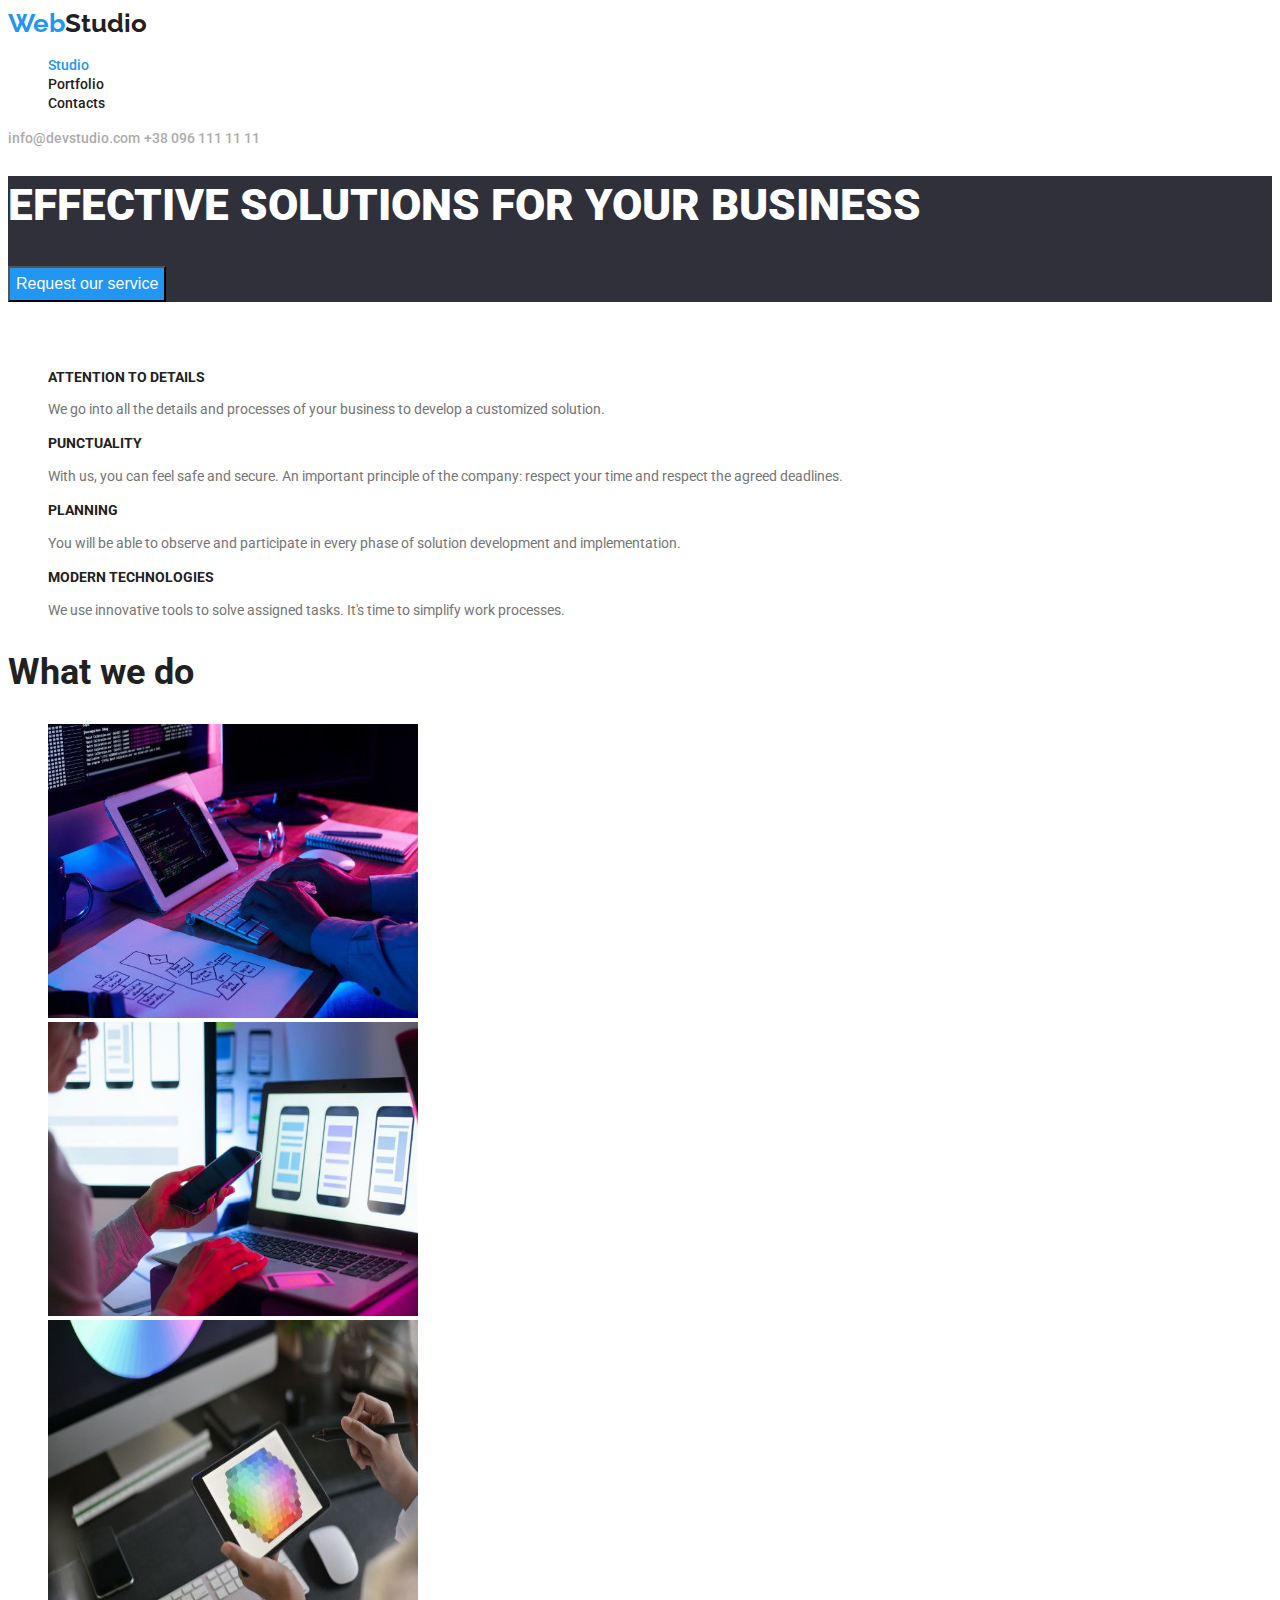
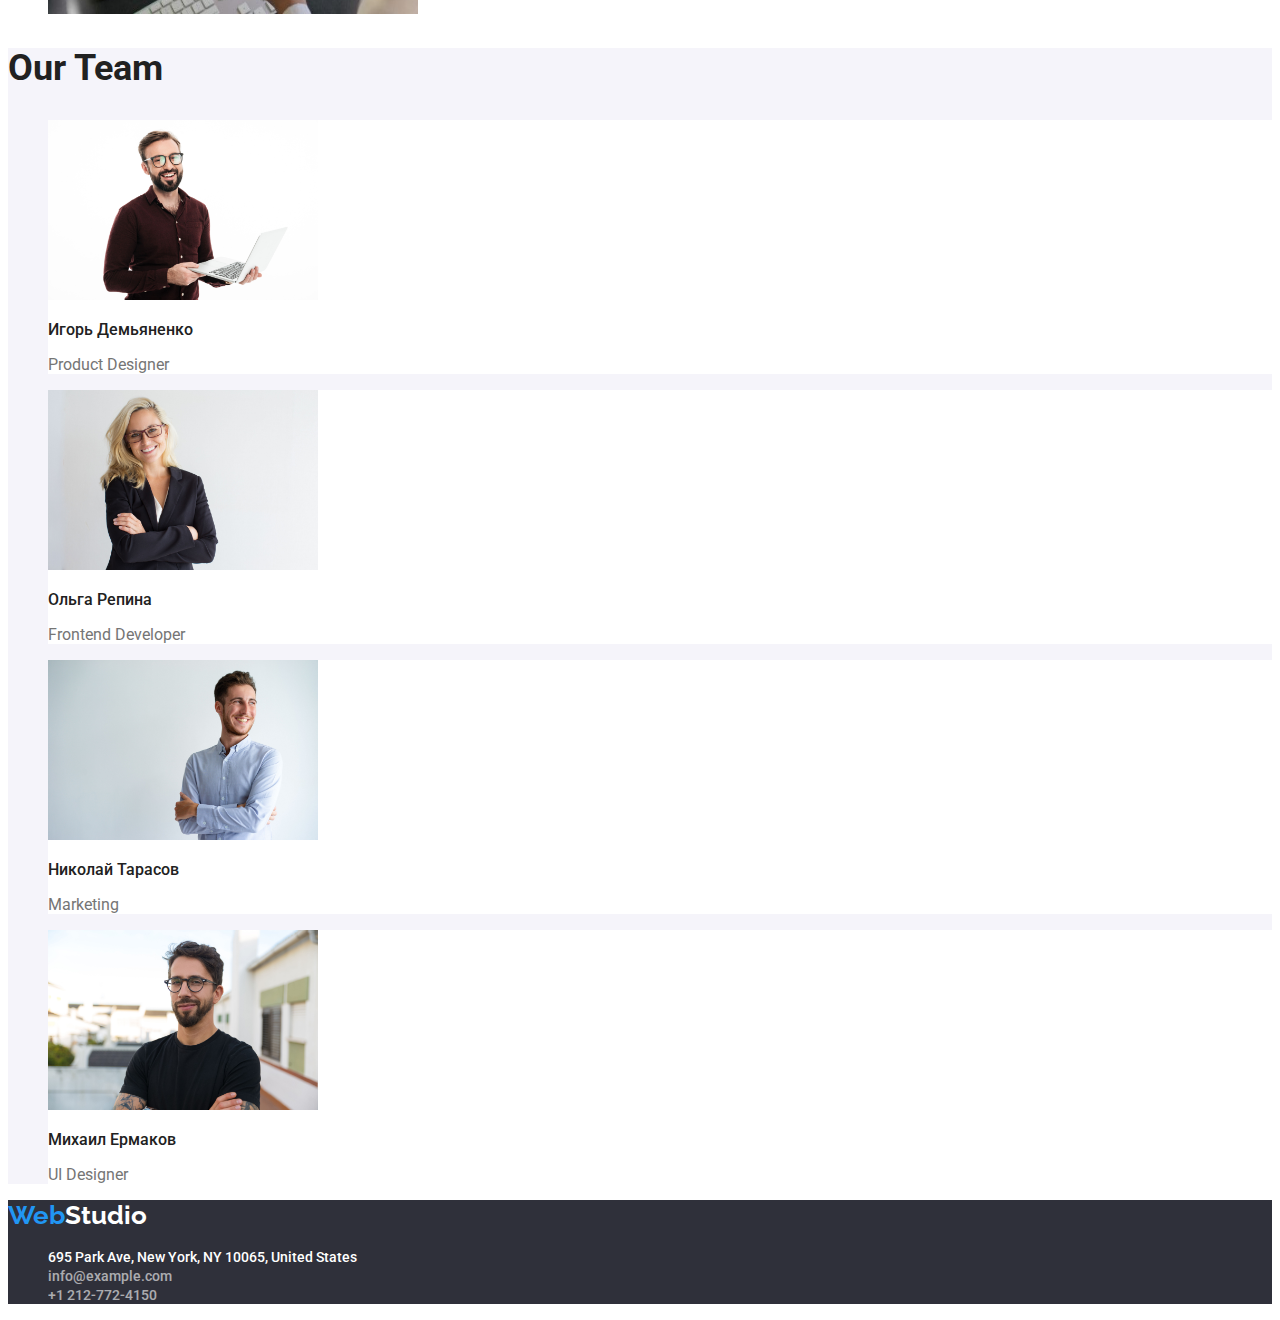
<file: index.html>
<!DOCTYPE html>
<html lang="eng">
<head>
    <meta charset="UTF-8">
    <meta http-equiv="X-UA-Compatible" content="IE=edge">
    <meta name="viewport" content="width=device-width, initial-scale=1.0">
    <title>WebStudio</title>
    <link rel="stylesheet" href="./css/styles.css"/>
    <link rel="preconnect" href="https://fonts.googleapis.com">
    <link rel="preconnect" href="https://fonts.gstatic.com" crossorigin>
    <link href="https://fonts.googleapis.com/css2?family=Raleway:wght@700&family=Roboto:wght@400;500;700;900&display=swap"
        rel="stylesheet">
</head>
<body>
    <header>
        <a class="logo" href="index.html"><span>Web</span><span class="logo-accent-header">Studio</span></a>
        <nav>
            <ul class="navigation-links">
                <li><a class="navigation-link current-page" href="index.html">Studio</a></li>
                <li><a class="navigation-link" href="portfolio.html ">Portfolio</a></li>
                <li><a class="navigation-link" href=" ">Contacts</a></li>
            </ul>
        </nav>
        <a class="contact-info contact-header" href="mailto:info@devstudio.com">info@devstudio.com</a>
        <a class="contact-info contact-header" href="tel:+380961111111">+38 096 111 11 11</a>
    </header>
    <main>
        <section class="request-our-service">
            <h1 class="request-our-service-title">EFFECTIVE SOLUTIONS FOR YOUR BUSINESS</h1>
            <button class="button-request-service" type="button">Request our service</button>
        </section>
        <section>
            <h2 class="section-title-hidden">Pros</h2>
            <ul>
                <li><h3 class="pros-title">ATTENTION TO DETAILS</h3><p class="pros-description">We go into all the details and processes of your business to develop a customized solution.</p>  </li>
                <li><h3 class="pros-title">PUNCTUALITY</h3><p class="pros-description">With us, you can feel safe and secure. An important principle of the company: respect your time and respect the agreed
                deadlines.</p></li>
                <li><h3 class="pros-title">PLANNING</h3><p class="pros-description">You will be able to observe and participate in every phase of solution development and implementation.</p></li>
                <li><h3 class="pros-title">mODERN TECHNOLOGIES</h3><p class="pros-description">We use innovative tools to solve assigned tasks. It's time to simplify work processes.</p></li>
            </ul>
        </section>
        <section>
            <h2 class="section-title what-we-do">What we do</h2>
            <ul>
                <li>
                    <img src="images/img.jpg" alt="web-developer working at their desk  office" width="370" height="294" />
                </li>
                <li>
                    <img src="images/img_1.jpg" alt="mobile app development" width="370" height="294" />
                </li>
                <li>
                    <img src="images/img_2.jpg" alt="creative artist  of web design with working colour selection graphic tablet" width="370" height="294" />
                </li>
            </ul>
        </section>
        <section class="team">
            <h2 class="section-title">Our Team</h2>
            <ul>
                <li class="teammate-item">
                    <img src="images/img_3.jpg" alt="Product designer" width="270" />
                    <h3 class="teammate-name">Игорь Демьяненко</h3>
                    <p class="teammate-description">Product Designer</p>
                </li>
                <li class="teammate-item">
                    <img src="images/img_4.jpg" alt="Frontend developer" width="270" />
                    <h3 class="teammate-name">Ольга Репина</h3>
                    <p class="teammate-description">Frontend Developer</p>
                </li>
                <li class="teammate-item">
                    <img src="images/img_5.jpg" alt="Marketing" width="270" />
                    <h3 class="teammate-name">Николай Тарасов</h3>
                    <p class="teammate-description">Marketing</p>
                </li>
                <li class="teammate-item">
                    <img src="images/img_6.jpg" alt="UI Designer" width="270" />
                    <h3 class="teammate-name">Михаил Ермаков</h3>
                    <p class="teammate-description">UI Designer</p>
                </li>
            </ul>
        </section>
    </main>
    <footer>
        <a class="logo" href="index.html"><span>Web</span><span class="logo-accent-footer">Studio</span></a>
        <address>
            <ul>
                <li><a class="contact-info address-info"href="https://www.google.com/maps/place/695+Park+Ave,+New+York,+NY+10065,+%D0%A1%D0%BF%D0%BE%D0%BB%D1%83%D1%87%D0%B5%D0%BD%D1%96+%D0%A8%D1%82%D0%B0%D1%82%D0%B8+%D0%90%D0%BC%D0%B5%D1%80%D0%B8%D0%BA%D0%B8/@40.7687275,-73.9651798,17z/data=!3m1!4b1!4m5!3m4!1s0x89c258ebe8836e8f:0xa007c44e7c4aa0eb!8m2!3d40.7687275!4d-73.9651798" target="_blank" rel="noopener noreferrer">695 Park Ave, New York, NY 10065, United States</a></li>
                <li><a class="contact-info"href="mailto:info@devstudio.com">info@example.com</a></li>
                <li><a class="contact-info"href="tel:+12127724150">+1 212-772-4150</a></li>
            </ul>
        </address>
    </footer>
</body>
</html>
</file>
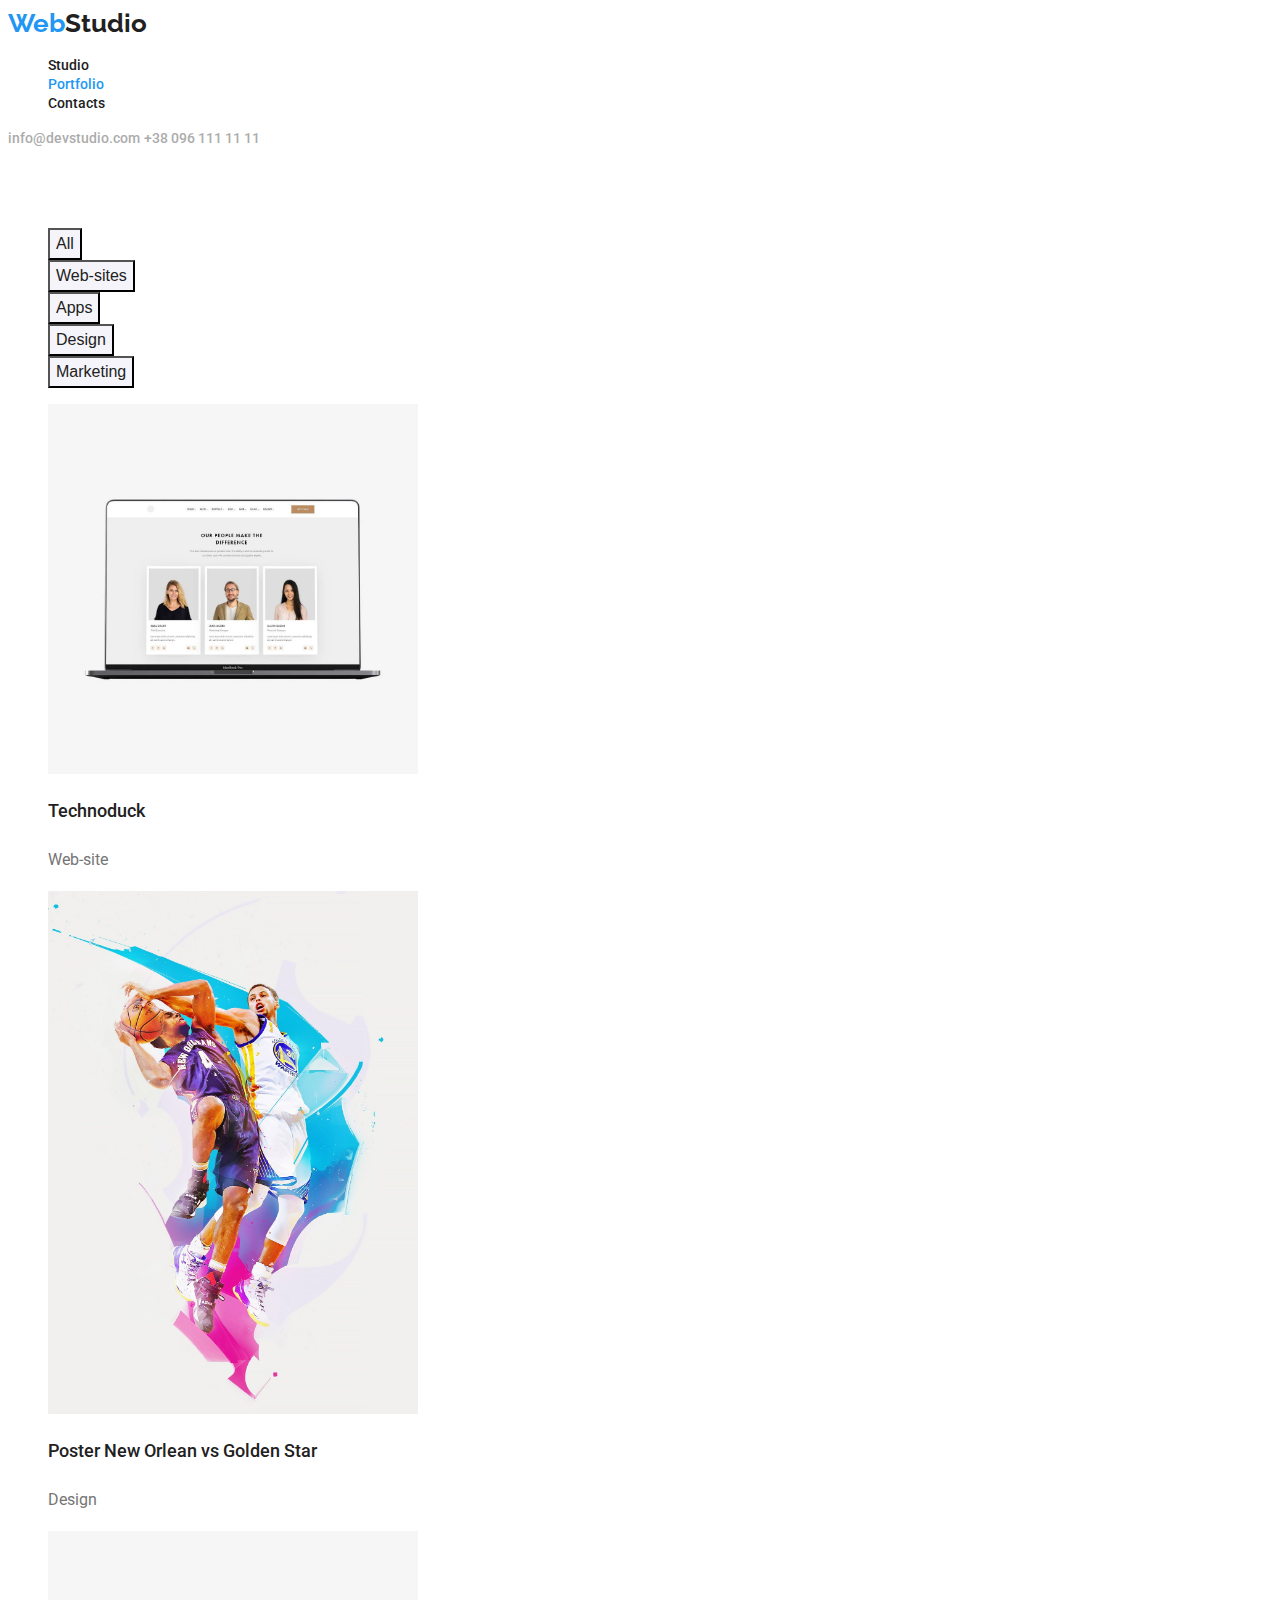
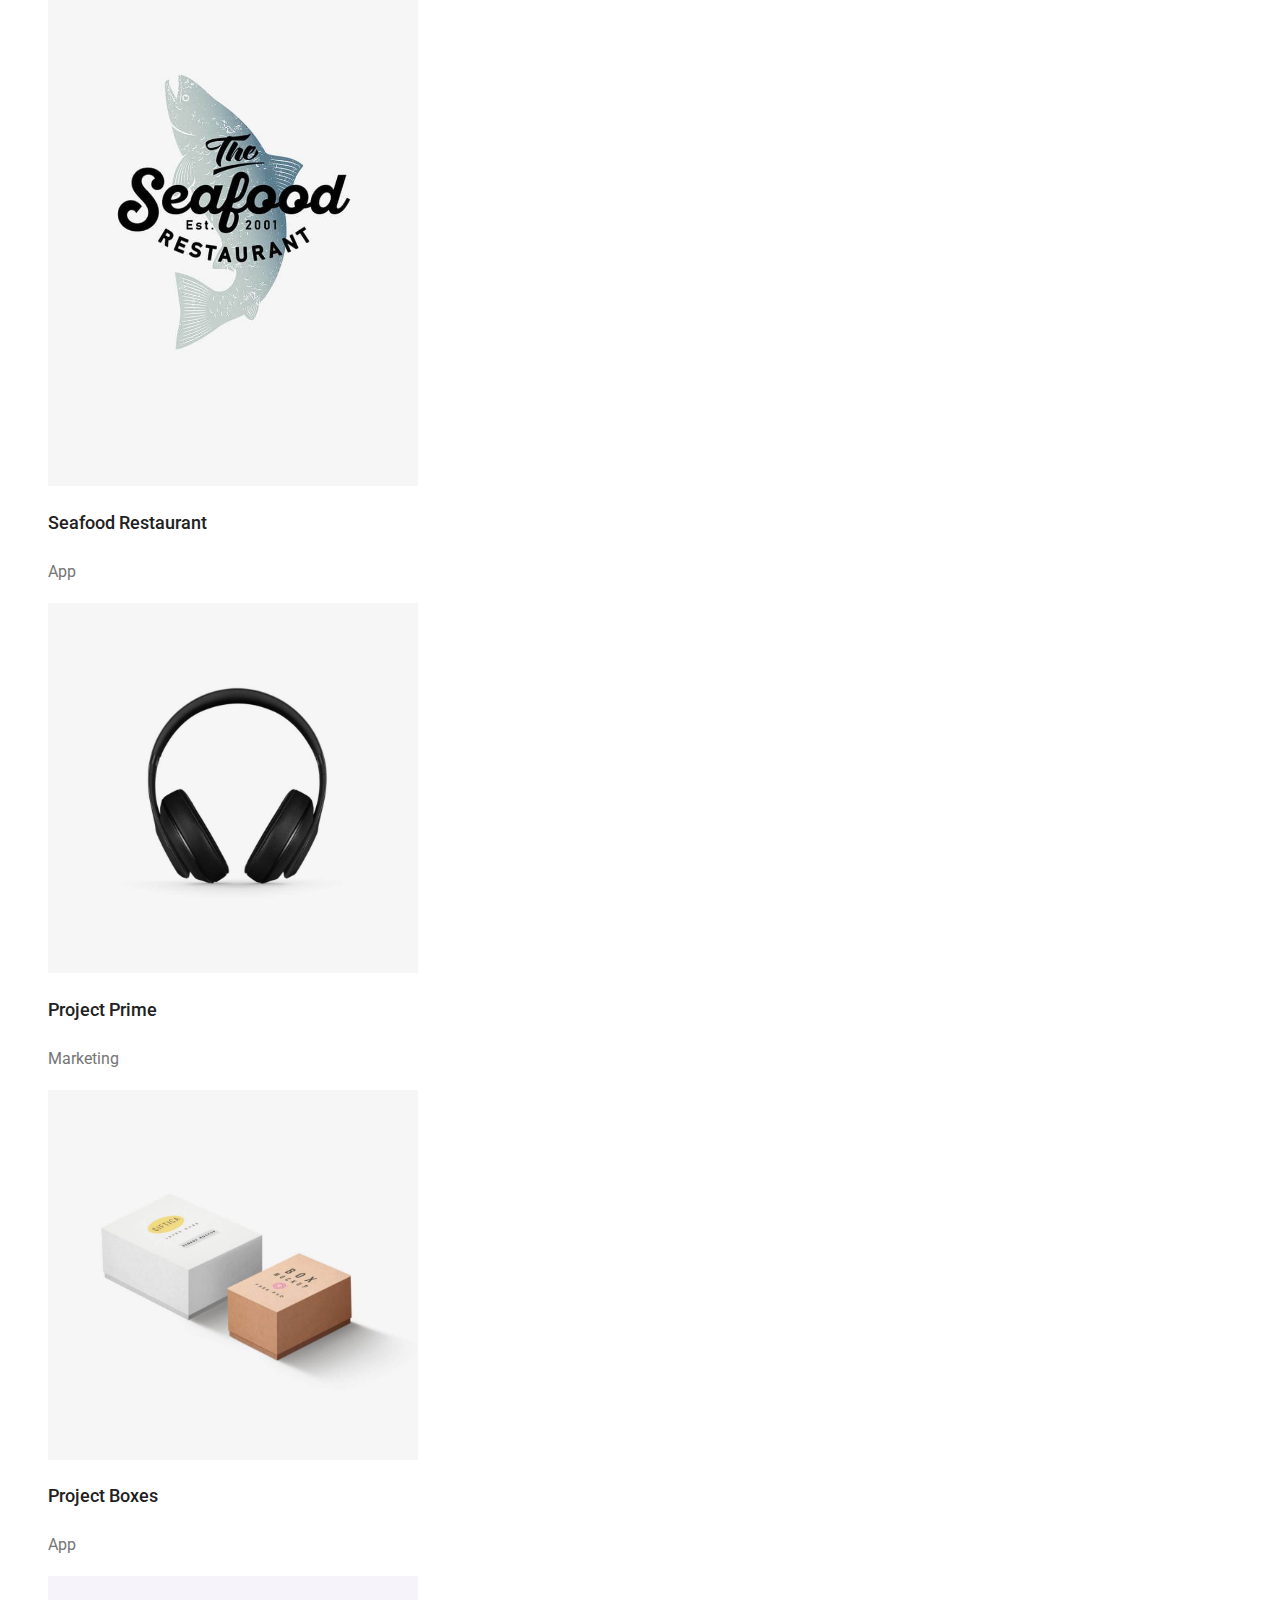
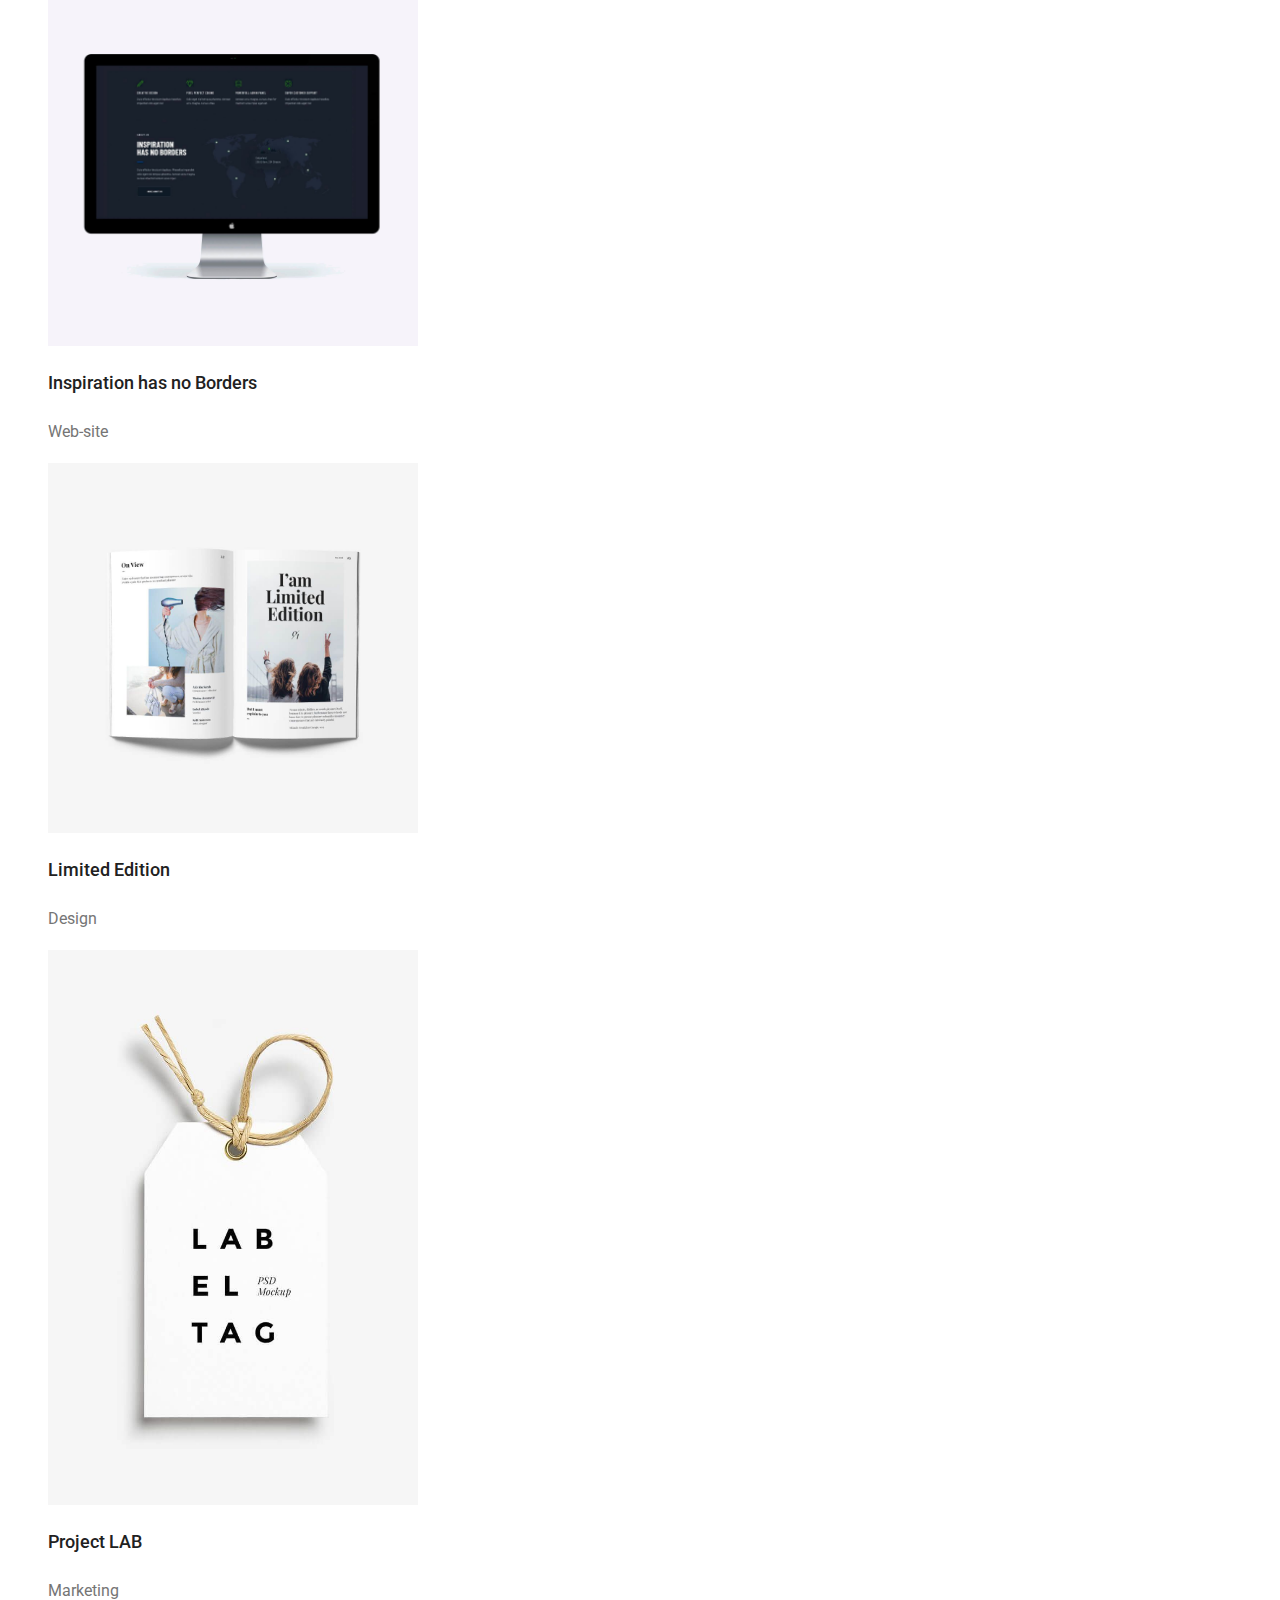
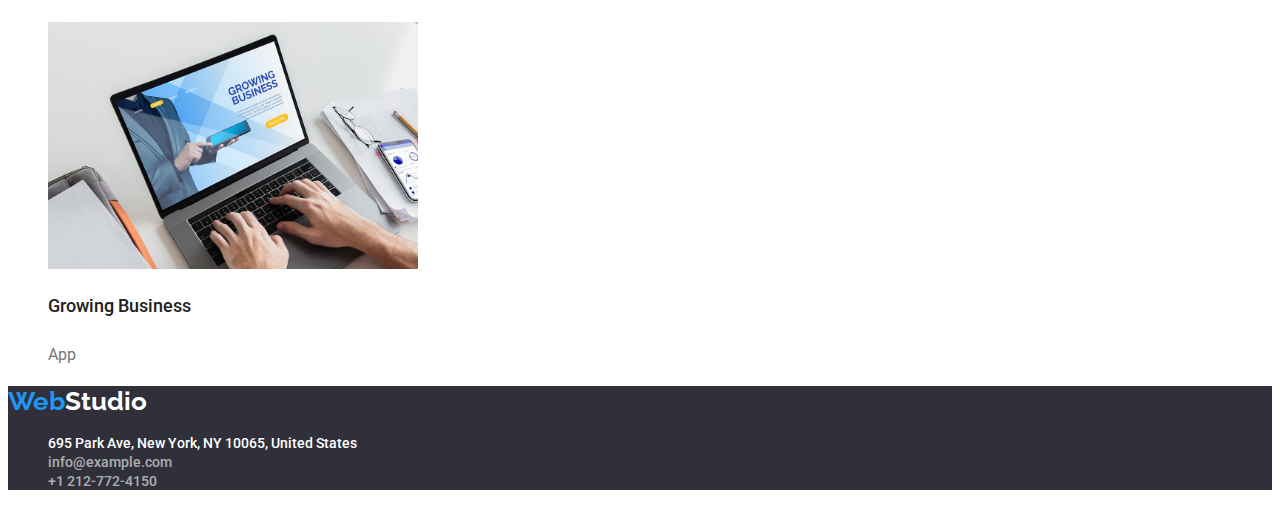
<file: portfolio.html>
<!DOCTYPE html>
<html lang="eng">

<head>
    <meta charset="UTF-8">
    <meta http-equiv="X-UA-Compatible" content="IE=edge">
    <meta name="viewport" content="width=device-width, initial-scale=1.0">
    <title>Portofolio</title>
    <link rel="stylesheet" href="./css/styles.css" />
    <link rel="preconnect" href="https://fonts.googleapis.com">
    <link rel="preconnect" href="https://fonts.gstatic.com" crossorigin>
    <link href="https://fonts.googleapis.com/css2?family=Raleway:wght@700&family=Roboto:wght@400;500;700;900&display=swap"
        rel="stylesheet">
</head>
<body>
    <header>
        <a class="logo" href="index.html"><span>Web</span><span class="logo-accent-header">Studio</span></a>
        <nav>
            <ul class="navigation-links">
                <li><a class="navigation-link" href="index.html">Studio</a></li>
                <li><a class="navigation-link current-page" href="portfolio.html ">Portfolio</a></li>
                <li><a class="navigation-link" href=" ">Contacts</a></li>
            </ul>
        </nav>
        <a class="contact-info contact-header" href="mailto:info@devstudio.com">info@devstudio.com</a>
        <a class="contact-info contact-header" href="tel:+380961111111">+38 096 111 11 11</a>
    </header>
    <main>
        <section>
            <h1 class="section-title-hidden">Projects</h1>
            <ul>
                <li><button class="button-projects-filter" type="button">All</button>
                <li><button class="button-projects-filter" type="button">Web-sites </button></li>
                <li><button class="button-projects-filter" type="button">Apps</button></li>
                <li><button class="button-projects-filter" type="button">Design</button></li>
                <li><button class="button-projects-filter" type="button">Marketing</button></li></li>
            </ul>           
            <ul>
                <li class="projects-item"><img src="images/img-portfolio-1.jpg" alt="laptop display with employees'profiles " width="370" />
                    <h2 class="project-name">Technoduck</h2>
                    <p class="project-type">Web-site</p>
                </li>
                <li class="projects-item"><img src="images/img-portfolio-2.jpg" alt="poster with two basketball players " width="370" />
                    <h2 class="project-name">Poster New Orlean vs Golden Star</h2>
                    <p class="project-type">Design</p>
                </li>
                <li class="projects-item"><img src="images/img-portfolio-3.jpg" alt="Resturant logo " width="370" />
                    <h2 class="project-name">Seafood Restaurant</h2>
                    <p class="project-type">App</p>
                </li>
                <li class="projects-item"><img src="images/img-portfolio-4.jpg" alt="Headphones set " width="370" />
                    <h2 class="project-name">Project Prime</h2>
                    <p class="project-type">Marketing</p>
                </li>
                <li class="projects-item"><img src="images/img-portfolio-5.jpg" alt="two cardboard packages " width="370" />
                    <h2 class="project-name">Project Boxes</h2>
                    <p class="project-type">App</p>
                </li>
                <li class="projects-item"><img src="images/img-portfolio-6.jpg" alt="main page of the site shown on imac " width="370" />
                    <h2 class="project-name">Inspiration has no Borders</h2>
                    <p class="project-type">Web-site</p>
                </li>
                <li class="projects-item"><img src="images/img-portfolio-7.jpg" alt="book spread " width="370" />
                    <h2 class="project-name">Limited Edition</h2>
                    <p class="project-type">Design</p>
                </li>
                <li class="projects-item"><img src="images/img-portfolio-8.jpg" alt="tag for clothes" width="370" />
                    <h2 class="project-name">Project LAB</h2>
                    <p class="project-type">Marketing</p>
                </li>
                <li class="projects-item"><img src="images/img-portfolio-9.jpg" alt="laptop mockup " width="370" />
                    <h2 class="project-name">Growing Business</h2>
                    <p class="project-type">App</p>
                </li>
            </ul>
        </section>
    </main>
    <footer>
        <a class="logo" href="index.html"><span>Web</span><span class="logo-accent-footer">Studio</span></a>
        <address>
            <ul>
                <li><a class="contact-info address-info"
                        href="https://www.google.com/maps/place/695+Park+Ave,+New+York,+NY+10065,+%D0%A1%D0%BF%D0%BE%D0%BB%D1%83%D1%87%D0%B5%D0%BD%D1%96+%D0%A8%D1%82%D0%B0%D1%82%D0%B8+%D0%90%D0%BC%D0%B5%D1%80%D0%B8%D0%BA%D0%B8/@40.7687275,-73.9651798,17z/data=!3m1!4b1!4m5!3m4!1s0x89c258ebe8836e8f:0xa007c44e7c4aa0eb!8m2!3d40.7687275!4d-73.9651798"
                        target="_blank" rel="noopener noreferrer">695 Park Ave, New York, NY 10065, United States</a></li>
                <li><a class="contact-info" href="mailto:info@devstudio.com">info@example.com</a></li>
                <li><a class="contact-info" href="tel:+12127724150">+1 212-772-4150</a></li>
            </ul>
        </address>
    </footer>
    
    </body>
    
    </html>
</file>
<file: css/styles.css>
:root {
    --background-color: #FFFFFF;
    --footer-color: #2F303A;
    --accent-color: #2196F3;
    --text-color-headers: #212121;
    --text-color: #757575;
    --text-color-contrast:#FFFFFF;
    --button-color:#F5F4FA;
    --background-contrast:#EEEEEE;
}

body{
    font-family: Roboto, raleway, sans-serif;
    color:var(--background-color);
}

header{
    background-color: var(--text-color-contrast);
}
.logo{
    color: var(--accent-color);
    font-family: Raleway;
    font-size: 26px;
    font-weight:700;
    line-height: 1.19;
    text-decoration: none;
}

.logo-accent-header{
    color: var(--text-color-headers);
}
.logo-accent-footer{
    color: var(--text-color-contrast);

}
.navigation-link{
    color: var(--text-color-headers);
    font-size: 14px;
    font-weight: 500;
    line-height: 1.14;
    text-decoration: none;
}

.navigation-link:hover,
.navigation-link:focus{
    color:var(--accent-color);
}

.navigation-links .current-page{
    color:var(--accent-color);
}

ul{
    list-style: none;
}

.contact-info {
    color: var(--background-color);
    opacity:60%;
    font:inherit;
    font-style: normal;
    font-size: 14px;
    font-weight: 500;
    line-height: 1.14;
    text-decoration: none;
}

.contact-header{
    color: var(--text-color);
}
.address-info{
    opacity:100%;
}

.contact-info:hover,
.contact-info:focus{
    color: var(--accent-color);
}

footer {
    background-color: var(--footer-color);
}

.request-our-service {
    background-color: var(--footer-color);
}

.request-our-service-title {
    color: var(--text-color-contrast);
    font-size: 44px;
    font-weight: 900;
    line-height: 1.36;
}

.button-request-service {
    cursor: pointer;
    background-color: var(--accent-color);
    color: var(--text-color-contrast);
    cursor: pointer;
    font-size: 16px;
    line-height: 1.875;
}

.button-request-service:hover,
.button-request-service:focus {
    background-color: var(--button-color);
    color: var(--text-color-headers);
}

.section-title-hidden{
    color: var(--background-color);
}

.pros-title{
    color: var(--text-color-headers);
    font-size: 14px;
    line-height:1.07;
    text-transform:uppercase;
}

.section-title{
    color: var(--text-color-headers);
    font-size: 36px;
    line-height: 1.16;
}

.pros-description{
    color: var(--text-color);
    font-size: 14px;
    line-height: 1.7;
}

.team{
    background-color: var(--button-color);
}

.teammate-item{
    background-color: var(--text-color-contrast);
}
.teammate-name{
    color: var(--text-color-headers);
    font-size: 16px;
    font-weight: 500;
    line-height: 1.19;
}

.teammate-description{
    color: var(--text-color);
    font-size: 16px;
    line-height: 1.19;
}

.button-projects-filter{
    cursor: pointer;
    background-color:var(--button-color);
    color: var(--text-color-headers);
    cursor: pointer;
    font-size:16px;
    font-weight: 500;
    line-height: 1.625;
}

.button-projects-filter:hover,
.button-projects-filter:focus{
    background-color: var(--accent-color);
    color: var(--text-color-contrast);

}

.project-name{
    font-size: 18px;
    font-weight: 500;
    line-height: 2;
    color: var(--text-color-headers);

}
.project-type{
    font-size: 16px;
    line-height: 1.875;
    color: var(--text-color)
}
</file>
